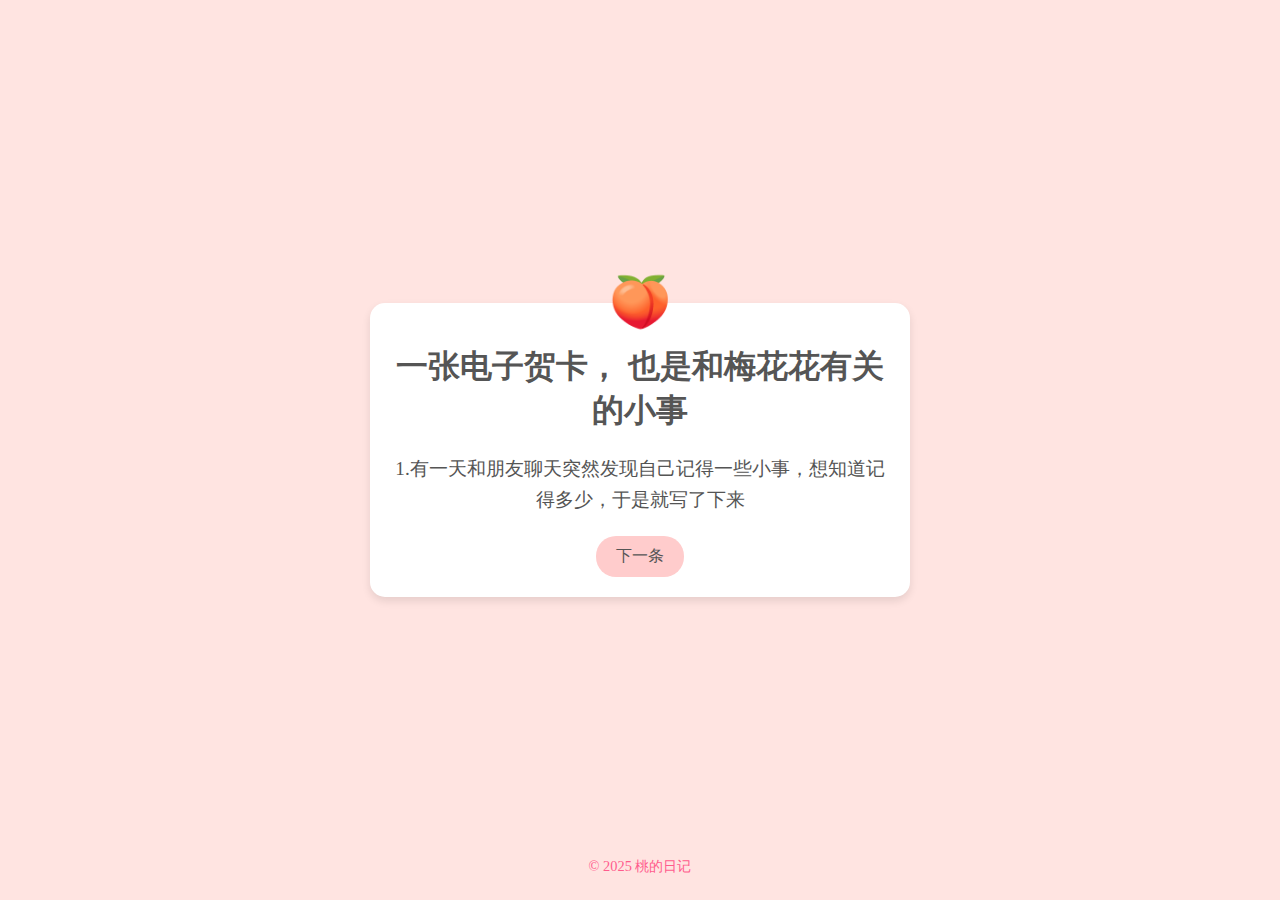
<file: intex.html>
<!DOCTYPE html>
<html lang="en">
<head>
    <meta charset="UTF-8">
    <meta name="viewport" content="width=device-width, initial-scale=1.0">
    <title>一张电子贺卡，也是和梅花花有关的小事</title>
    <style>
        body {
            background-color: #ffe4e1; /* Soft pink */
            color: #555555; /* Neutral gray for text */
            font-family: 'Georgia', serif;
            margin: 0;
            padding: 0;
            display: flex;
            justify-content: center;
            align-items: center;
            height: 100vh;
            overflow: hidden;
        }
        .container {
            text-align: center;
            background: #ffffff; /* White background */
            padding: 20px;
            border-radius: 15px;
            box-shadow: 0 4px 8px rgba(0, 0, 0, 0.1);
            width: 80%;
            max-width: 500px;
            position: relative;
        }
        .container::before {
            content: '🍑';
            font-size: 50px;
            position: absolute;
            top: -30px;
            left: 50%;
            transform: translateX(-50%);
        }
        
        .diary {
            font-size: 1.2rem;
            margin: 20px 0;
            color: #555555; /* Neutral gray for text */
            line-height: 1.6;
        }
        .button {
            background-color: #ffcccc;
            color: #555555;
            padding: 10px 20px;
            border: none;
            border-radius: 20px;
            cursor: pointer;
            font-size: 1rem;
            transition: background-color 0.3s;
        }
        .button:hover {
            background-color: #ff9999;
        }
           footer {
            font-size: 1em;
            color: #FF5C8D;
            margin-top: 30px;
        }
  .peach-decoration {
    background-image: url('https://c-ssl.dtstatic.com/uploads/blog/202302/19/20230219231755_c5896.thumb.400_0.jpg'); 
    background-size: contain;
    background-repeat: no-repeat;
    position: absolute;
    top: 50%;
    left: 50%;
    transform: translate(-50%, -50%); 
    width: 300px;
    height: 500px;
}

        
        footer {
    position: absolute; 
    bottom: 0;
    left: 50%;
    transform: translateX(-50%);
    text-align: center;
    font-size: 0.9rem;
    width: 100%; 
    background-color: #ffe4e1; 
    padding: 10px 0; /* 给注脚添加一些内边距 */
}
    </style>
</head>
<body>
   <div class="peach-decoration"></div>
    <div class="container">
        <h1>一张电子贺卡，
        也是和梅花花有关的小事</h1>
        <div class="diary" id="diary">1.有一天和朋友聊天突然发现自己记得一些小事，想知道记得多少，于是就写了下来</div>
        <button class="button" onclick="nextEntry()">下一条</button>
    </div>

    <script>
        const entries = [
            "1.有一天和朋友聊天突然发现自己记得一些小事，想知道记得多少，于是就写了下来",
            "2.认识那天一眼就看到了梅花花，但是胆小绕了三圈才打招呼。朋友说我变态",
            "3.不知道怎么回复的时候会不理人。可是真的很想和梅花花做好朋友",
            "4.去直播间问小赵到底该怎样和男生做朋友，小赵说真诚就好了呀。好吧，那就跟和女生交朋友一样主动一些。",
            "5.梅花花主动和我分享了新买的苦无，很好的审美，省钱大师！为他和我分享日常开心！",
            "6.梅花花说他生病了，去网上查了，明明还是可以好的！我也病了，希望我们都可以快快好起来！",
            "7.好喜欢奶制品，虽然也会乳糖不耐受。总是会忘记梅花花对奶制品过敏，这一次写下来就不会忘了",
            "8.梅花花说他现在喜欢灰色，因为是很好睡的颜色。这个世界不是非黑即白，灰色是一个中庸的颜色，很高级哦",
            "9.梅花花在天气变冷的时候也会鼻子酸酸的，希望他好好穿衣服，也希望我和他说的药管用。",
            "10.和梅花花分享了在雪山拍的照片，他说他没有去过那么远的地方，但是他也喜欢桃子。不知道他喜欢软的还是脆的。",
            "11.梅花花喜欢山田凉，凉淡淡的，和梅花花有的时候给我的感觉很像。",
            "12.梅花花喜欢暹罗猫，暹罗猫是聪明小猫，他说那是矿工猫猫，是逻辑猫。刚好想染一个那样的头发，显得聪明，虽然不是因为梅花花",
            "13.梅花花还喜欢腊肠狗，他说以后一定要养暹罗猫和腊肠狗！嗯，有点想吃腊肠饭了",
            "14.梅花花说他最喜欢的男歌手是等一下就回家，感觉他眼睛和梅花花有点点像。",
            "15.喜欢梅花花和我分享日常，他的一切我都愿意了解。",
            "16.感觉梅花花喜欢的音乐风格是说唱和R&B，虽然我现在听得少，但是我音乐接受度很高的（后来发现22年都有说唱勋章了）！毕竟我最爱的歌手是邓紫棋。",
            "17.在我的强烈要求下，坐地铁的时候梅花花第一次和我分享了他的耳机，一起听歌了，歌品明明很好啊都是好听的说唱诶！已经期待下一次了",
            "18.和梅花花推荐胆大党，说绫濑桃小桃是绝世好女人，梅花花突然说桃也很好，被夸了！心情很好！",
            "19.跨年的时候好困，但是想做第一个和梅花花说新年快乐的人，因为他值得。本来以为第一个应该是和他一起跨年的朋友，但是他说是我诶，好耶！",
            "20.新的一年，许愿梅花花的病快好，他说现在一个月去看一次医生就可以了，有好转，我替他开心！",
            "21.梅花花给我看了他的药，我的天啊好多，他说有三十二粒，我mm豆都吃不了那么多，有一点点心疼，病毒快走开啊！",
            "22.结课的时候很焦虑很焦虑，根本睡不着，和梅花花说和他听歌的时候会好些，于是梅花花陪我听了一晚上甜甜的音乐。梅花花是一个，会让我感觉安心的人（不过这是第三次一起听",
            "23.有一段时间和梅花花说他很适合左然，其实不是的，从来没有把梅花花当成谁的替代品。梅花花就是梅花花",
            "24.梅花花就是我的唯一的梅花花，世界上最好的梅花花，无论什么时候他都可以向我确认这件事情。",
            "25.测试说梅花花的mbti是enfp，网上说是快乐小狗，梅花花说他感觉自己丧丧的，可是丧丧的快乐小狗很酷很特别啊",
            "26.每个人都有自己擅长和不擅长的地方，比如我不了解各种说唱风格之间的区别，但是梅花花好像很了解，这在我心里也很厉害",
            "27.其实不喜欢和梅花花聊天的时候听他提起前任，尤其是把前任称作对象。但是没有什么理由叫他不要这么说吧。我会试着避开这些话题，因为我希望他和我都能开心",
            "28.梅花花说他最想认识的人是张辰亮，狐主任真的是一个非常有魅力的人，梅花花也是。要是有机会认识狐主任，希望我不会忘记把梅花花也介绍给他。",
            "29.梅花花是一个有责任感的人，他说不擅长维护关系，所以一开始拒绝和我开网易云的双人空间还有抖音小火人，因为他觉得如果没有做好会让他有压力。其实不必的，并不是所有事情都要做得很好。",
            "30.还好最后梅花花还是接受了我的邀请，我就说梅花花最好最好了。",
            "31.梅花花很有共情能力，虽然感觉他不太愿意去表达。但是我难过的时候他愿意陪着就是最好的证明",
            "32.和梅花花聊到了《盗墓笔记》，他有一些独特的看法，却又有点小心翼翼害怕说出来我会不高兴。但是其实不会的，好的坏的我都乐意倾听。",
            "33.在我心里，梅花花是生活的高手，虽然总会遇到挫折。但是他敢于面对生活的难题，没有被打倒，也愿意努力去变好。我觉得在这点我需要向他学习",
            "34.梅花花是很温柔的人，这在我接触的男孩子里是少有的，这构成了特别的，吸引我的梅花花，这会让我很安心很安心。",
            "35.有的时候梅花花会流出孩子气，我觉得这样的他很鲜活，像一道彩虹一样（不是lgbtq那个彩虹！！是给人带来好运的彩虹）不必那么快长大，不必那么快变成熟，至少在我这里，我希望梅花花可以一直是无忧无虑的少年梅花花",
            "36.梅花花说他想要拥有一辆自己的车，最近他发现攒够了首付，我觉得梅花花真的很有行动力！不像我总是喜欢拖延又拖延,这点我也需要和梅花花学习",
            "37.梅花花说上班很累的时候，不知道怎么办才能表达关心，最后只能说一句辛苦啦。所以只能默默拜托神仙让梅花花可以轻松些（如果有神仙的话）",
            "38.梅花花说我很会提供情绪价值，说我聪明，说我可爱。很开心即使向他展现了那么多脆弱的一面，我仍旧在他心中是个拥有闪光点的人。",
            "39.梅花花是个谦虚的人，我夸他，他会觉得这只是一个正常人该做的，但是我希望梅花花可以学会欣然接受我的夸奖，就算飘到天上也没关系，可以在云里睡一觉。",
            "40.梅花花一下子就猜中了我的mbti，这真的很厉害，但是他觉得我在哄他，可是真的没有，梅花花说不喜欢欺骗，所以我永远不会骗梅花花，向邓紫棋发誓。",
            "41.虽然总说真诚才是必杀技，但是好像真诚容易杀死的是我自己，不过我还是愿意对梅花花真诚，因为我眼中的梅花花值得！",
            "42.梅花花总是很容易get到我说的东西，但是有的时候我没有办法很好理解梅花花分享的东西，不过我会偷偷百度嘿嘿。所以说其实笨笨的是我，聪明的是梅花花吧",
            "43.梅花花说我为什么总是霍霍哆啦A梦，说它自己都怕老鼠，可是我也怕老鼠啊。我只是希望我也可以有一个哆啦A梦一样的百宝袋，可以有些道具帮梅花花解决烦恼。",
            "44.其实有点愧疚，不能为朋友们提供物质上的帮助，只能在情绪上提供一些些价值，有的时候还要朋友反过来提供情绪价值，所以说谢谢梅花花觉得这样的我好。",
            "45.我真的觉得梅花花长得很好看啊，梅花花发傲娇师尊的照片的时候，我忍不住笑了一天，因为真的很好看！！！",
            "46.问梅花花可不可以念一下麦当劳的广告词，于是梅花花就念了，语音转文字有怪东西我笑了好久。但是很可爱诶，喜欢这些鲜活的瞬间。",
            "47.梅花花听歌的时候想让我听他喜欢的片段，可是微信语音的音质好烂，所以他让我加了抖音。其实也可以直接在网易云邀请我听歌的啦！随时都可以，除非真的很忙很忙。",
            "48.有的时候不知道怎么表达自己的内心，还好有音乐，邓紫棋的《find you》的歌词也是我想对梅花花说的话，梅花花说很好听还点了喜欢，感觉自己的审美也有被认可",
            "49.梅花花的PS和AI用得比我好，我甚至不会用AI做排版，所以说每个人都有自己擅长和不擅长的事情，梅花花也有自己的长处嘛。",
            "51.没有把准备好的新年贺卡送出去，其实有些不开心，不过还好有网络！可以拍给梅花花看！希望可以早点见到梅花花把它亲手交给他。",
            "52.放假前的最后一天，梅花花居然在害怕丢掉工作，但是把事情做完就很厉害了！虽然梅花花说他自己待一会就好了，但是既然和我说了，我希望我微不足道的话也能帮到梅花花一点，就像他愿意陪着我一样。",
            "好啦!如果你看到这里啦，那么祝你新春快乐天天开心！",
"<strong style='font-size: 2rem;'>"
+ "<span style='color: #FF6F61;'>新</span>"
+ "<span style='color: #FFD700;'>年</span>"
+ "<span style='color: #FFB6C1;'>快</span>"
+ "<span style='color: #87CEFA;'>乐</span>"
+ " </strong>"
];

let currentIndex = 0;

function nextEntry() {
currentIndex = (currentIndex + 1) % entries.length;
document.getElementById("diary").innerHTML = entries[currentIndex];
}
    </script>
</body>
</html>


    </script>
</body>
<footer>
 <p>&copy; 2025 桃的日记</p>
    </footer>
</html>
</file>
